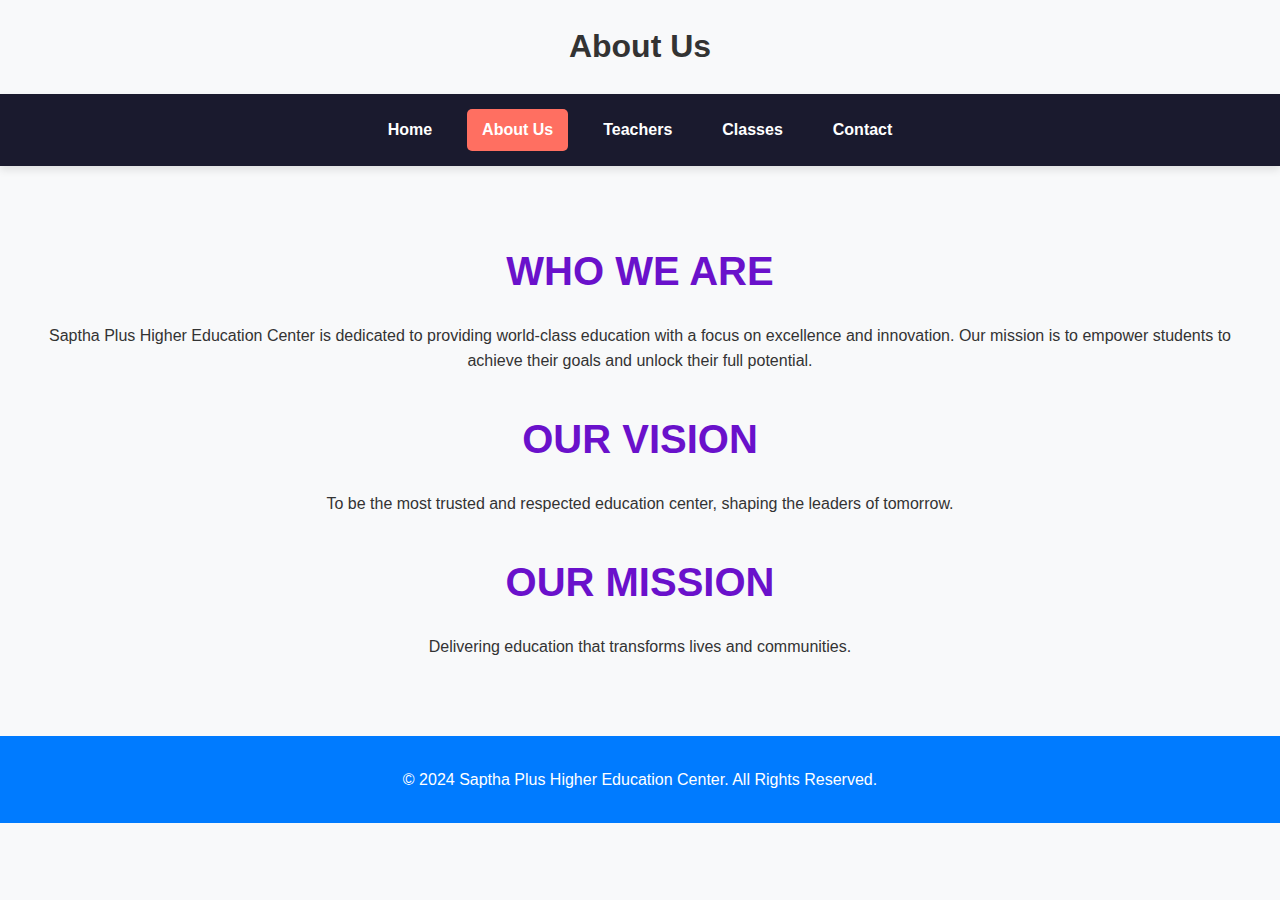
<file: about.html>
<!DOCTYPE html>
<html lang="en">
<head>
    <meta charset="UTF-8">
    <meta name="viewport" content="width=device-width, initial-scale=1.0">
    <title>About Us - Saptha Plus</title>
    <link rel="stylesheet" href="assets/style.css">
</head>
<body>
    <header>
        <center><h1>About Us</h1></center>
    </header>
    <nav>
        <a href="index.html">Home</a>
        <a href="about.html" class="active">About Us</a>
        <a href="teachers.html">Teachers</a>
        <a href="classes.html">Classes</a>
        <a href="contact.html">Contact</a>
    </nav>
    <section class="container">
        <h2>Who We Are</h2>
        <p>
            Saptha Plus Higher Education Center is dedicated to providing world-class education 
            with a focus on excellence and innovation. Our mission is to empower students to achieve their goals 
            and unlock their full potential.
        </p>
        <h2>Our Vision</h2>
        <p>To be the most trusted and respected education center, shaping the leaders of tomorrow.</p>
        <h2>Our Mission</h2>
        <p>Delivering education that transforms lives and communities.</p>
    </section>
    <footer>
        <p>&copy; 2024 Saptha Plus Higher Education Center. All Rights Reserved.</p>
    </footer>
</body>
</html>
</file>
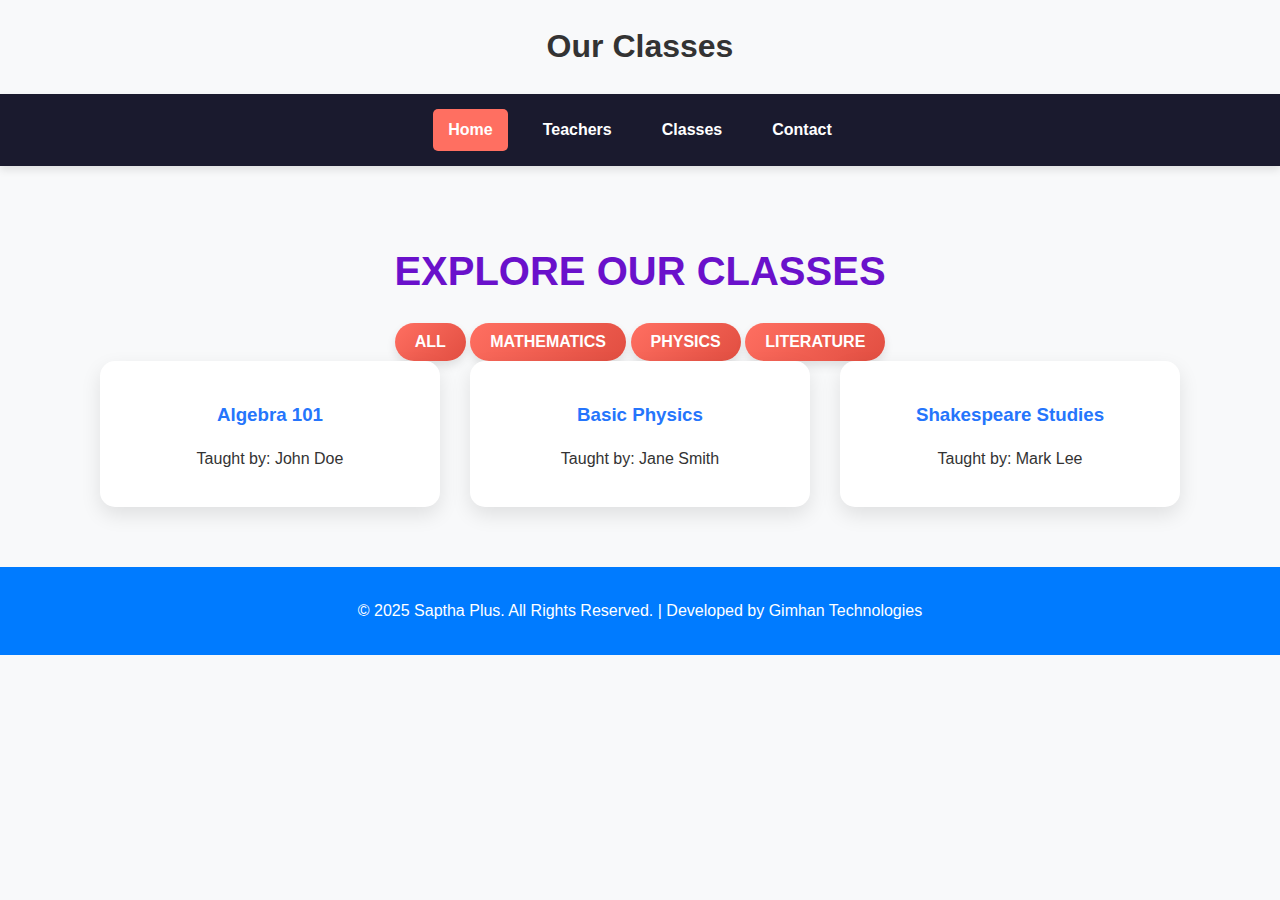
<file: classes.html>
<!DOCTYPE html>
<html lang="en">
<head>
    <meta charset="UTF-8">
    <meta name="viewport" content="width=device-width, initial-scale=1.0">
    <title>Classes - Saptha Plus</title>
    <link rel="stylesheet" href="assets/style.css">
</head>
<body>
    <header>
        <center><h1>Our Classes</h1></center>
    </header>
    <nav>
            <a href="index.html" class="active">Home</a>
            <a href="teachers.html">Teachers</a>
            <a href="classes.html">Classes</a>
            <a href="contact.html">Contact</a>
        </nav>
    <section class="container">
        <h2>Explore Our Classes</h2>
        <div class="class-categories">
            <button class="class-category" data-category="all">All</button>
            <button class="class-category" data-category="mathematics">Mathematics</button>
            <button class="class-category" data-category="physics">Physics</button>
            <button class="class-category" data-category="literature">Literature</button>
        </div>
        <div class="classes-list">
            <div class="class-item" data-category="mathematics">
                <h3>Algebra 101</h3>
                <p>Taught by: John Doe</p>
            </div>
            <div class="class-item" data-category="physics">
                <h3>Basic Physics</h3>
                <p>Taught by: Jane Smith</p>
            </div>
            <div class="class-item" data-category="literature">
                <h3>Shakespeare Studies</h3>
                <p>Taught by: Mark Lee</p>
            </div>
        </div>
    </section>

    <footer>
        <p>&copy; 2025 Saptha Plus. All Rights Reserved. | Developed by Gimhan Technologies</p>
</footer>

    <script src="assets/script.js"></script>
</body>
</html>
</file>
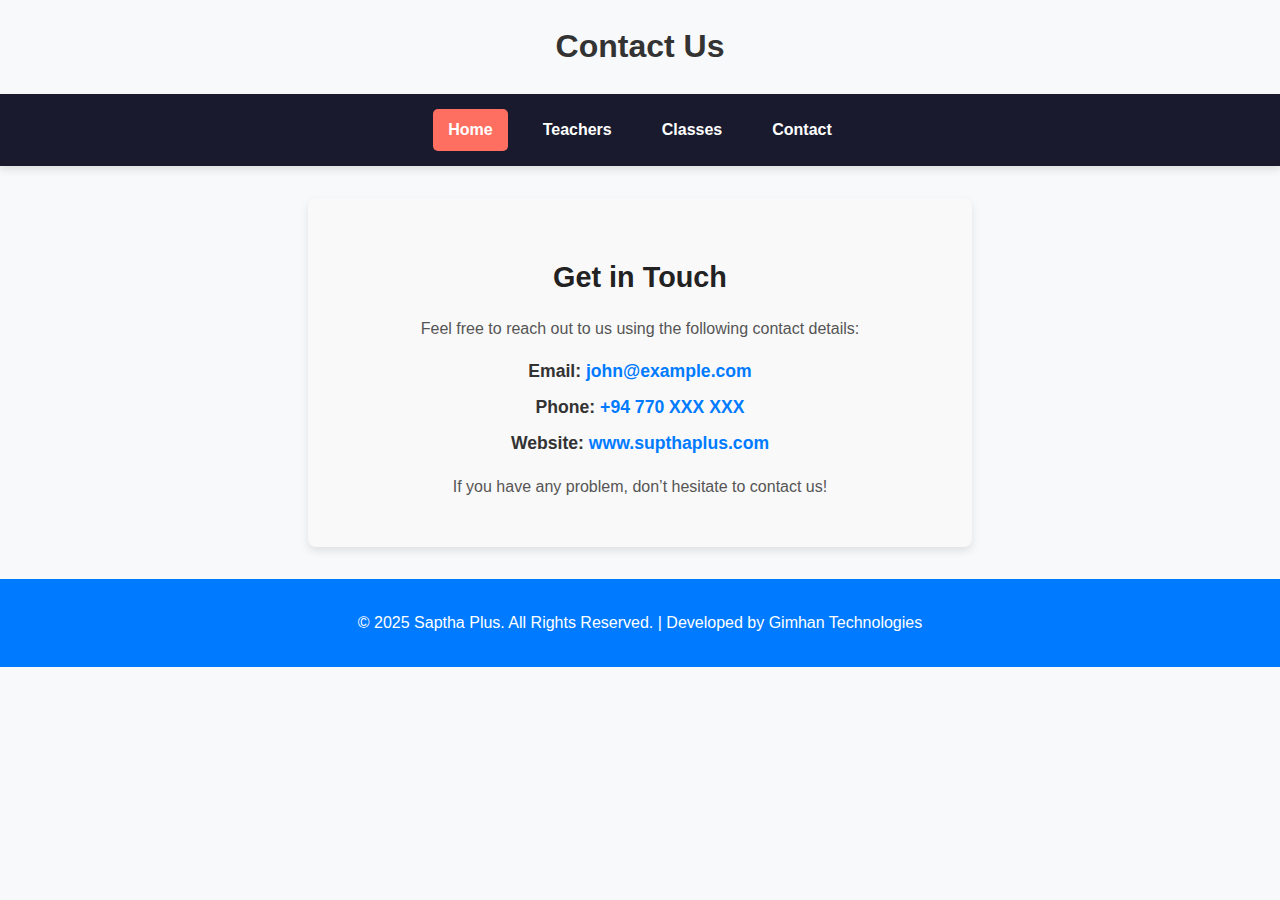
<file: contact.html>
<!DOCTYPE html>
<html lang="en">
<head>
    <meta charset="UTF-8">
    <meta name="viewport" content="width=device-width, initial-scale=1.0">
    <title>Contact Us - Saptha Plus</title>
    <link rel="stylesheet" href="assets/style.css">
</head>
<body>
    <header>
        <center><h1>Contact Us</h1></center>
    </header>
    <nav>
            <a href="index.html" class="active">Home</a>
            <a href="teachers.html">Teachers</a>
            <a href="classes.html">Classes</a>
            <a href="contact.html">Contact</a>
        </nav>

    <section class="get-in-touch">
    <h2>Get in Touch</h2>
    <p>Feel free to reach out to us using the following contact details:</p>
    <h4>Email: <a href="mailto:john@example.com">john@example.com</a></h4>
    <h4>Phone: <a href="tel:+94770XXXXXX">+94 770 XXX XXX</a></h4>
    <h4>Website: <a href="https//www.sapthaplus.com" target="_blank">www.supthaplus.com</a></h4>
    <p>If you have any problem, don’t hesitate to contact us!</p>
</section>

    <footer>
        <p>&copy; 2025 Saptha Plus. All Rights Reserved. | Developed by Gimhan Technologies</p>
</footer>

</body>
</html>
</file>
<file: assets/style.css>
/* General Styles */
body {
    font-family: 'Arial', sans-serif;
    margin: 0;
    padding: 0;
    box-sizing: border-box;
    color: #333;
    background: #f8f9fa;
    line-height: 1.6;
    overflow-x: hidden;
}

header.hero {
    background: linear-gradient(135deg, #6a11cb, #2575fc);
    height: 100vh;
    color: white;
    display: flex;
    flex-direction: column;
    justify-content: center;
    align-items: center;
    text-align: center;
    padding: 20px;
    animation: fadeIn 2s ease-in-out;
}

.hero-content h1 {
    font-size: 3rem;
    margin: 0;
    text-shadow: 2px 2px 5px rgba(0, 0, 0, 0.3);
}

.hero-content p {
    font-size: 1.5rem;
    margin: 10px 0 20px;
    animation: slideIn 2s ease-out;
}

.cta-btn {
    background: #ff6f61;
    color: #fff;
    padding: 12px 25px;
    text-transform: uppercase;
    font-weight: bold;
    border: none;
    border-radius: 25px;
    box-shadow: 0px 5px 15px rgba(255, 111, 97, 0.5);
    transition: all 0.3s ease-in-out;
}

.cta-btn:hover {
    background: #e14e41;
    transform: scale(1.1);
}

/* Navigation */
nav {
    display: flex;
    justify-content: center;
    gap: 20px;
    padding: 15px;
    background: #1a1a2e;
    position: sticky;
    top: 0;
    z-index: 1000;
    box-shadow: 0px 4px 8px rgba(0, 0, 0, 0.1);
    animation: fadeInDown 1.5s ease-in-out;
}

nav a {
    color: white;
    text-decoration: none;
    font-weight: bold;
    padding: 8px 15px;
    border-radius: 5px;
    transition: background 0.3s;
}

nav a:hover, nav a.active {
    background: #ff6f61;
}

/* Sections */
.container {
    padding: 40px 20px;
    max-width: 1200px;
    margin: 0 auto;
    text-align: center;
}

.container h2 {
    color: #6a11cb;
    font-size: 2.5rem;
    margin-bottom: 20px;
    text-transform: uppercase;
    animation: fadeIn 1.5s ease-in-out;
}

.features, .teachers-boxes, .classes-list {
    display: flex;
    flex-wrap: wrap;
    gap: 30px;
    justify-content: center;
}

/* Cards */
.feature, .teacher-card, .class-item {
    background: white;
    padding: 20px;
    border-radius: 15px;
    text-align: center;
    transition: transform 0.4s, box-shadow 0.4s;
    width: 300px;
    position: relative;
    box-shadow: 0px 8px 20px rgba(0, 0, 0, 0.1);
    overflow: hidden;
    animation: fadeInUp 1.2s ease-out;
}

.feature:hover, .teacher-card:hover, .class-item:hover {
    transform: scale(1.05) rotate(-2deg);
    box-shadow: 0px 10px 25px rgba(0, 0, 0, 0.2);
}

.feature img, .teacher-card img {
    width: 80px;
    margin-bottom: 10px;
    transition: transform 0.3s;
}

.teacher-card img {
    border-radius: 50%;
    width: 100px;
    height: 100px;
    object-fit: cover;
}

.feature:hover img, .teacher-card:hover img {
    transform: scale(1.2) rotate(5deg);
}

.feature h3, .teacher-card h3, .class-item h3 {
    color: #2575fc;
    margin-bottom: 10px;
}

/* Buttons */
button, .contact-form button, .cta-btn {
    cursor: pointer;
    display: inline-block;
    font-size: 1rem;
    font-weight: bold;
    padding: 10px 20px;
    text-transform: uppercase;
    background: linear-gradient(135deg, #ff6f61, #e14e41);
    color: white;
    border: none;
    border-radius: 25px;
    box-shadow: 0px 5px 10px rgba(0, 0, 0, 0.1);
    transition: all 0.3s ease-in-out;
}

button:hover, .contact-form button:hover, .cta-btn:hover {
    transform: translateY(-5px);
    box-shadow: 0px 8px 15px rgba(0, 0, 0, 0.2);
}

/* Animations */
@keyframes fadeIn {
    from {
        opacity: 0;
    }
    to {
        opacity: 1;
    }
}

@keyframes fadeInDown {
    from {
        opacity: 0;
        transform: translateY(-20px);
    }
    to {
        opacity: 1;
        transform: translateY(0);
    }
}

@keyframes fadeInUp {
    from {
        opacity: 0;
        transform: translateY(20px);
    }
    to {
        opacity: 1;
        transform: translateY(0);
    }
}

@keyframes slideIn {
    from {
        opacity: 0;
        transform: translateX(-50px);
    }
    to {
        opacity: 1;
        transform: translateX(0);
    }
}

.get-in-touch {
    background-color: #f9f9f9;
    padding: 2rem;
    text-align: center;
    border-radius: 8px;
    box-shadow: 0 4px 8px rgba(0, 0, 0, 0.1);
    margin: 2rem auto;
    max-width: 600px;
    color: #333;
    font-family: Arial, sans-serif;
}

.get-in-touch h2 {
    color: #222;
    margin-bottom: 1rem;
    font-size: 1.8rem;
}

.get-in-touch h4 {
    margin: 0.5rem 0;
    font-size: 1.1rem;
    line-height: 1.6;
}

.get-in-touch a {
    color: #007BFF;
    text-decoration: none;
    font-weight: bold;
    transition: color 0.3s ease;
}

.get-in-touch a:hover {
    text-decoration: underline;
    color: #0056b3;
}

.get-in-touch p {
    margin-top: 1rem;
    font-size: 1rem;
    color: #555;
}

.collapsible-container {
    width: 90%;
    max-width: 600px;
  }

  button.collapsible {
    background-color: #007bff;
    color: white;
    cursor: pointer;
    padding: 15px 20px;
    text-align: left;
    font-size: 16px;
    border: none;
    border-radius: 5px;
    outline: none;
    transition: background-color 0.3s ease;
    width: 100%;
  }

  button.collapsible:hover {
    background-color: #0056b3;
  }

  button.collapsible:after {
    content: '\25BC'; /* Down arrow */
    font-size: 12px;
    float: right;
    transition: transform 0.3s ease;
  }

  button.collapsible.active:after {
    transform: rotate(180deg); /* Rotate to up arrow */
  }

  .content {
    max-height: 0;
    overflow: hidden;
    background-color: #ffffff;
    border: 1px solid #ddd;
    border-radius: 0 0 5px 5px;
    transition: max-height 0.3s ease, padding 0.3s ease;
    padding: 0 15px;
  }

  .content p {
    margin: 15px 0;
    line-height: 1.6;
    color: #333;
  }

  button.collapsible + .content.expanded {
    max-height: 300px; /* Adjust based on content height */
    padding: 15px;
  }

footer {
            text-align: center;
            padding: 15px;
            background: #007bff;
            color: white;
            margin-top: 20px;
        }
</file>
